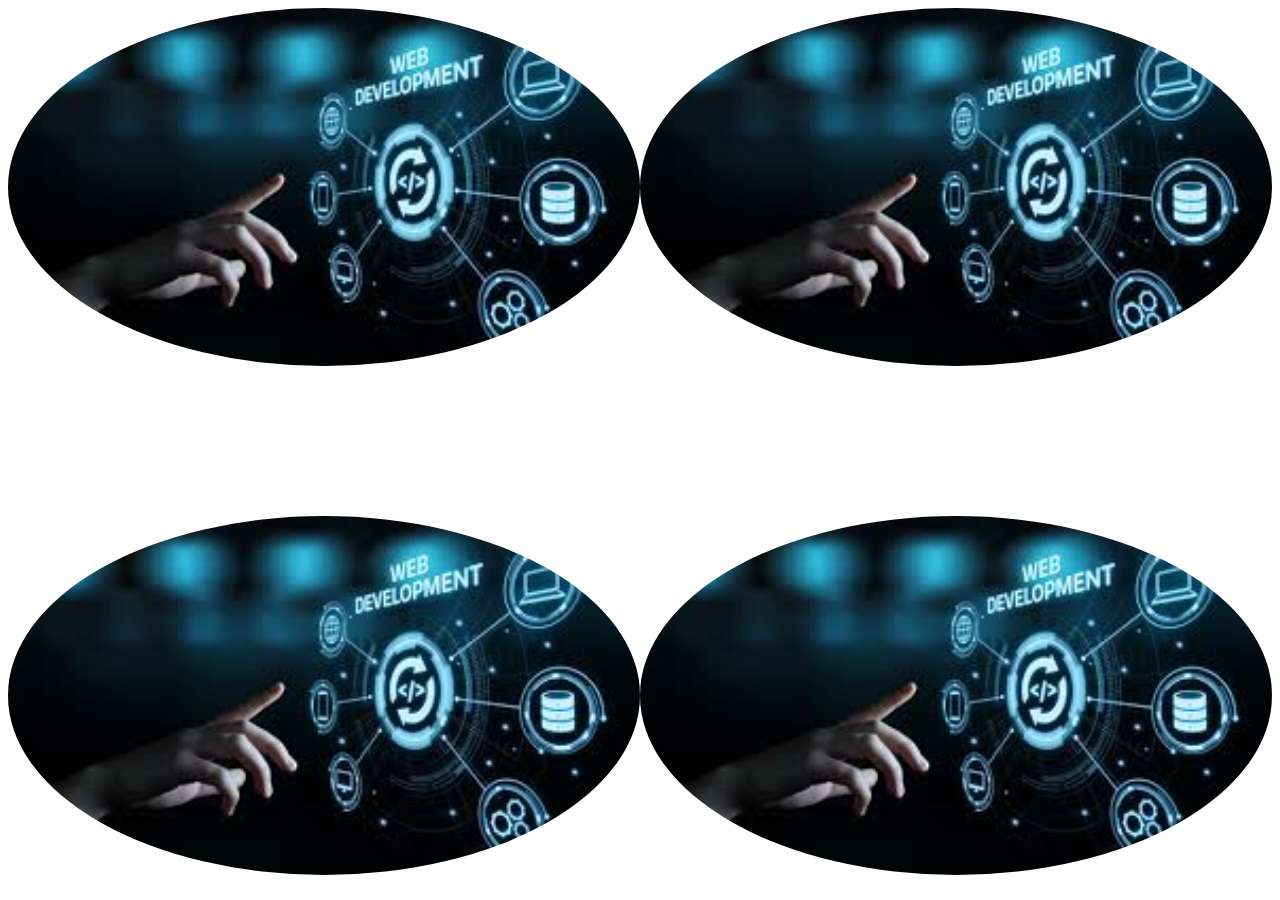
<file: batch-09/class-03/index.html>
<!DOCTYPE html>
<html lang="en">

<head>
    <meta charset="UTF-8">
    <meta name="viewport" content="width=device-width, initial-scale=1.0">
    <title>CSS</title>
    <link rel="stylesheet" href="style.css">
</head>

<body>
    <!-- <div class="main">
        <h1>Heloo world</h1>
        <p>Lorem ipsum dolor, sit amet consectetur adipisicing elit. Eum repudiandae ullam corrupti consequatur nisi ea,
            fuga ratione, minima cum minus magnam fugiat sint inventore rem voluptatibus adipisci excepturi? Ratione,
            perferendis.</p>
        <a href="#">Google</a>

    </div>
    <img src="../class-02/image.jpg" alt="img1">

    <div id="row">
        <div class="center-div">
            <h1>Heloo world</h1>
            <p>Lorem ipsum dolor, sit amet consectetur adipisicing elit. Eum repudiandae ullam corrupti consequatur nisi
                ea,
                fuga ratione, minima cum minus magnam fugiat sint inventore rem voluptatibus adipisci excepturi?
                Ratione,
                perferendis.</p>
            <a href="#">Google</a>

        </div>

        <div class="center-div">
            <h1>Heloo world</h1>
            <p>Lorem ipsum dolor, sit amet consectetur adipisicing elit. Eum repudiandae ullam corrupti consequatur nisi
                ea,
                fuga ratione, minima cum minus magnam fugiat sint inventore rem voluptatibus adipisci excepturi?
                Ratione,
                perferendis.</p>
            <a href="#">Google</a>

        </div>
    </div> -->

    <!-- <div class="row-2">
        <h1>hello</h1>
        <h2>world</h2>
    </div>

    <button type="submit">Submit</button>

    <div class="bg">
        <h1>MERN STACK</h1>
        <p>Lorem ipsum dolor sit amet, consectetur adipisicing elit. Voluptate animi explicabo aspernatur incidunt
            tempora laborum repudiandae natus quae accusamus omnis? Officiis rem dicta laboriosam magnam deserunt!
            Voluptatem neque quae corporis?</p>
    </div> -->


    <div class="main-div">
        <div class="img1">
            <img src="../class-02/image.jpg" alt="img1">
            <img src="../class-02/image.jpg" alt="img1">
        </div>

        <div class="img2">
            <img src="../class-02/image.jpg" alt="img1">
            <img src="../class-02/image.jpg" alt="img1">
        </div>
    </div>


</body>

</html>
</file>
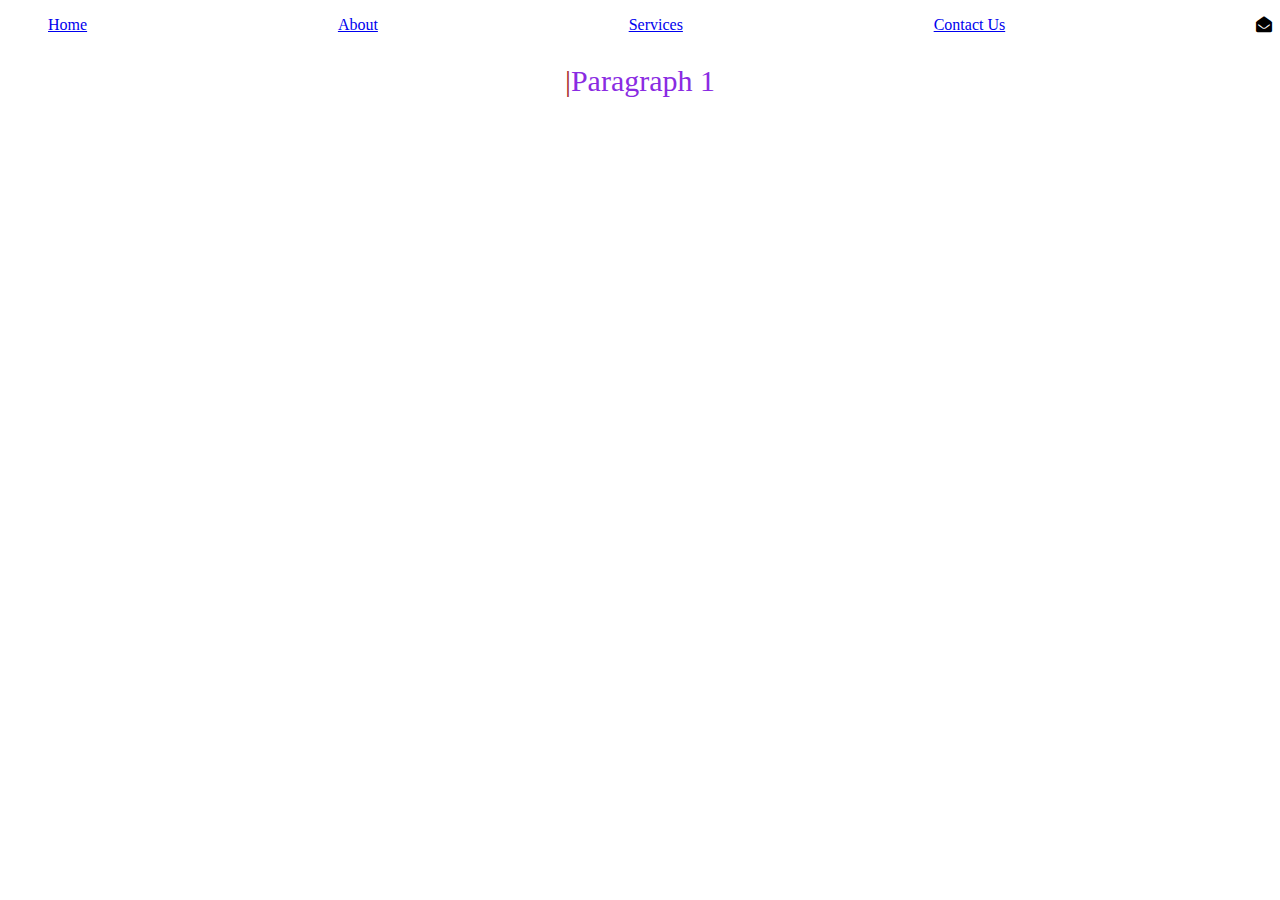
<file: batch-09/class-05/index.html>
<!DOCTYPE html>
<html lang="en">
<head>
    <meta charset="UTF-8">
    <meta name="viewport" content="width=device-width, initial-scale=1.0">
    <title>Pesaudo Element</title>
    <link rel="stylesheet" href="style.css">
    <link rel="stylesheet" href="https://cdnjs.cloudflare.com/ajax/libs/font-awesome/4.7.0/css/font-awesome.min.css">
</head>
<body>
    <!-- Pesaudo elements -->
    <div class="navbar">
        <ul class="lists">
            <li><a href="#">Home</a></li>
            <li><a href="#">About</a></li>
            <li><a href="#">Services</a></li>
            <li><a href="#">Contact Us</a></li>
            <i class="fa fa-envelope-open" aria-hidden="true"></i>
        </ul>
    </div>

     <div id="main">
         <p>Paragraph 1</p>
         
        <!-- <img src="../class-02/image.jpg" alt="" width=200 height="200"> -->
     </div>
</body>
</html>
</file>
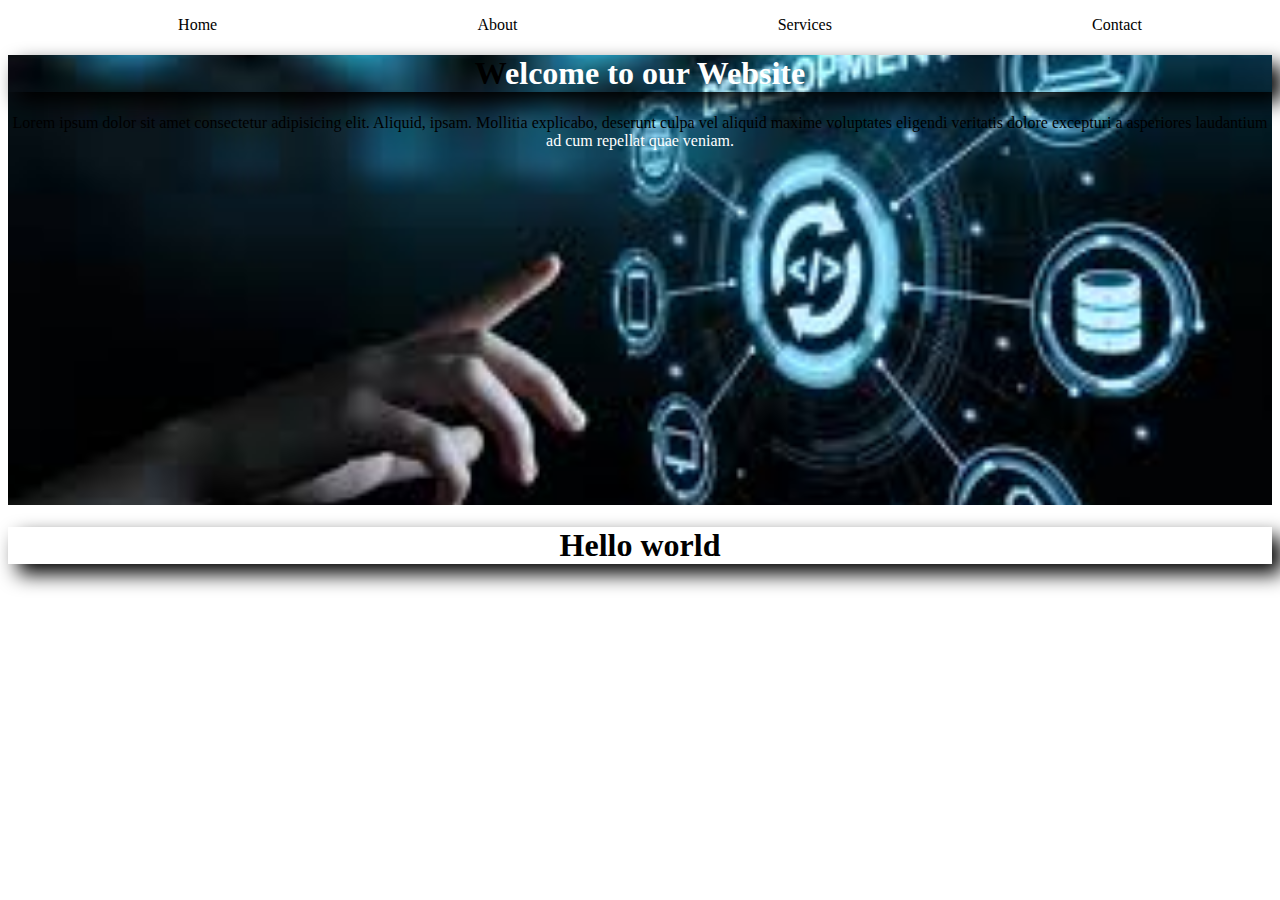
<file: batch-09/class-06/index.html>
<!DOCTYPE html>
<html lang="en">

<head>
    <meta charset="UTF-8">
    <meta name="viewport" content="width=device-width, initial-scale=1.0">
    <title>Responsiveness</title>
    <link rel="stylesheet" href="style.css">
</head>

<body>
    <nav>
        <div>
            <ul>
                <li>Home</li>
                <li>About</li>
                <li>Services</li>
                <li>Contact</li>
            </ul>
        </div>
    </nav>

    <div class="hero">
        <h1><span>W</span>elcome to our Website</h1>
        <p>Lorem ipsum dolor sit amet consectetur adipisicing elit. Aliquid, ipsam. Mollitia explicabo, deserunt culpa
            vel aliquid maxime voluptates eligendi veritatis dolore excepturi a asperiores laudantium ad cum repellat
            quae veniam.</p>
    </div>

    <h1>Hello world</h1>
</body>

</html>
</file>
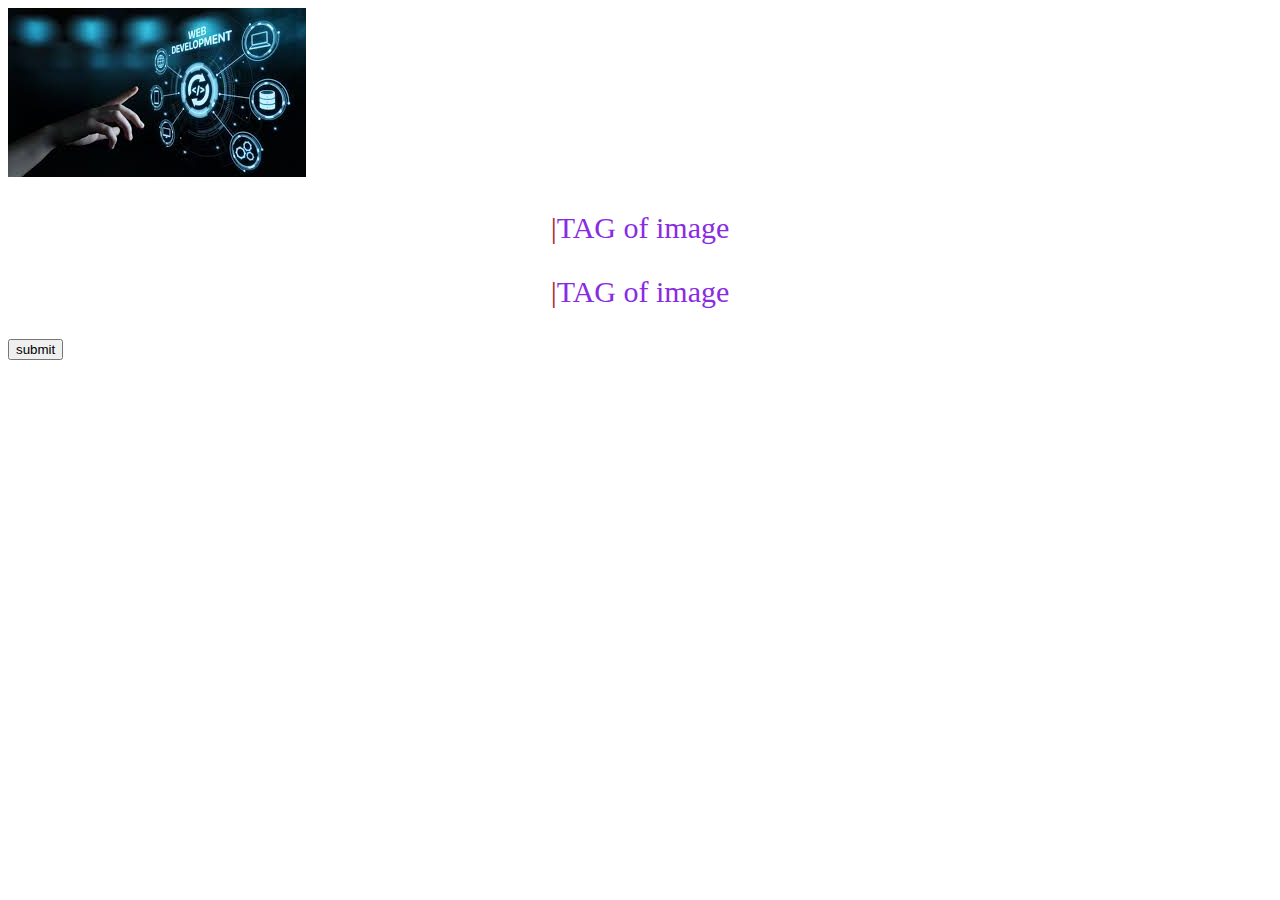
<file: batch-09/class04/index.html>
<!DOCTYPE html>
<html lang="en">

<head>
    <meta charset="UTF-8">
    <meta name="viewport" content="width=device-width, initial-scale=1.0">
    <title>Document</title>
    <link rel="stylesheet" href="style.css">
</head>

<body>
    <!-- <style>

    </style> -->
    <div>
        <!-- <h1>GRID</h1>
        <div class="grid">
            <div>
                <img src="https://encrypted-tbn0.gstatic.com/images?q=tbn:ANd9GcQJ3TNwC3SCsxus2SfkzWf4ZwfKDrRfA9qWHw&s"
                    alt="">
            </div>

            <div>
                <img src="https://encrypted-tbn0.gstatic.com/images?q=tbn:ANd9GcRD6tI-tSkymlQkTIjvGwjDKOVKnD0tZsYGhQ&s"
                    alt="">
            </div>

            <div>
                <img src="https://encrypted-tbn0.gstatic.com/images?q=tbn:ANd9GcTagNiact9GuMoqP-_NByXgR9o_TxOaehXoc85CIcpY807hGRaU0rAeHCXOdsqmqmn4ovc&usqp=CAU"
                    alt="">
            </div>

            <div>
                <img src="https://encrypted-tbn0.gstatic.com/images?q=tbn:ANd9GcTaHAsufr7XDvmm0NRwtwwCkm_4A38OET0keA&s"
                    alt="">
            </div>

            <div>
                <img src="https://encrypted-tbn0.gstatic.com/images?q=tbn:ANd9GcTaHAsufr7XDvmm0NRwtwwCkm_4A38OET0keA&s"
                    alt="">
            </div>

            <div>
                <img src="https://encrypted-tbn0.gstatic.com/images?q=tbn:ANd9GcTaHAsufr7XDvmm0NRwtwwCkm_4A38OET0keA&s"
                    alt="">
            </div>

            <div>
                <img src="https://encrypted-tbn0.gstatic.com/images?q=tbn:ANd9GcTaHAsufr7XDvmm0NRwtwwCkm_4A38OET0keA&s"
                    alt="">
            </div>

            <div>
                <img src="https://encrypted-tbn0.gstatic.com/images?q=tbn:ANd9GcTaHAsufr7XDvmm0NRwtwwCkm_4A38OET0keA&s"
                    alt="">
            </div>

            <div>
                <img src="https://encrypted-tbn0.gstatic.com/images?q=tbn:ANd9GcTaHAsufr7XDvmm0NRwtwwCkm_4A38OET0keA&s"
                    alt="">
            </div>
        </div>

        <h1>hello</h1>


        <div class="justify">
            <div>
                <img src="../class-02/image.jpg" alt="" style="align-self: center;">
            </div>
            <div>
                <img src="../class-02/image.jpg" alt="">

            </div>
            <div>
                <img src="../class-02/image.jpg" alt="">

            </div>
        </div>

         <p>Lorem ipsum dolor sit, amet consectetur adipisicing elit. Pariatur porro modi nesciunt sequi magni
            repellendus tempora optio? Quo qui aspernatur praesentium, deleniti aliquid nihil possimus amet quod
            vitae, ullam eius?</p> -->


        <!-- <div class="right">
            <h2>hello</h2>
            <p>Lorem ipsum dolor sit, amet consectetur adipisicing elit. </p>
            <button type="submit">submit</button>
        </div> -->

        <!-- <div class="center">
            <h2>hello</h2>
            <h2>world</h2>
            <button type="submit">submit</button>
        </div> -->


        <div class="image1">
            <img src="../class-02/image.jpg" alt="">
            <div class="text">
                <p>TAG of image</p>
                <p>TAG of image</p>
            </div>

            <button type="submit">submit</button>
        </div>
    </div>
</body>

</html>
</file>
<file: batch-09/class-03/style.css>
.main{
    background-color: blue;
    color: #fff;
    padding: 20px;
    margin: 20px;

}

.main h1{
    text-align: center;
    font-family: 'Gill Sans', 'Gill Sans MT', Calibri, 'Trebuchet MS', sans-serif;
    font-size: 3rem;

}

img {
    width: 50%;
    height: 50%;
    border-radius: 50%;

}

.center-div{
    /* border: 1px solid; */
    /* width: 50%; */
    /* display: flex;
    align-items: center;
    justify-content: center; */
}

#row {
    display: flex;
    justify-content: space-between;
}

.row-2{
    display: flex;
    justify-content: space-evenly;
    /* margin-bottom: 70px; */
}

.row-2 h2{
    border: 1px solid green;
    border-radius: 50%;
}

button{
    /* border: 1px solid white; */
    padding: 10px;
    /* margin: 10px; */
    width: 20%;
    border-radius: 10px;
    background-color: yellow;
    border: none;
    color: brown;
    margin-top: 70px;
    margin-left: 50px;
}

.bg{
    background-image: url("https://encrypted-tbn0.gstatic.com/images?q=tbn:ANd9GcRitS6XUAh0MRgcS46Lf7zNcPzUgbPILJ8NpQ&s");
    background-position: center center;
    background-repeat: no-repeat;
    background-size: cover;
    border: 1px solid;
    /* color: #fff; */
}

.main-div {
    display: flex;
    flex-direction: column;
}

.img1{
    display: flex;
    margin-bottom: 150px;
}

.img2{
    display: flex;
}
</file>
<file: batch-09/class-05/style.css>
#main {}

p {
    color: blueviolet;
    font-size: 30px;
    text-align: center;
    /* margin-left: 20px; */
}

p::before {
    content: "|";
    color: brown;
}

.navbar {
    /* display: flex; */
}

.lists {
    list-style-type: none;
    display: flex;
    justify-content: space-between;
}

/* media quries */

/* For Mobile Devices */
@media screen and (min-width: 320px) and (max-width: 480px) {

    .lists {
        display: none;
    }

    .hero {}



    p {
        font-size: 20px;
        background-color: black;
        color: wheat;
    }

    img {
        width: 100%;
        border-radius: 50%;
    }
}


/* For iPads, Tablets. */
@media screen and (min-width: 481px) and (max-width: 768px) {
    
    .lists {
        display: none;
    }

    /* p {
        font-size: 10px;
        background-color: blue;
        color: #fff;
    } */
}


/* For Small screens, laptops. */
@media screen and (min-width: 769px) and (max-width: 1024px) {}

/* For Desktops, large screens. */
@media screen and (min-width: 1025px) and (max-width: 1200px) {}
</file>
<file: batch-09/class-06/style.css>
*{
    box-sizing: border-box;
}

nav ul {
    display: flex;
    justify-content: space-around;
}
nav ul li{
    list-style-type: none;
}

.hero{
    background-image: url("../class-01/image1.jpg");
    background-position: center center;
    background-repeat: no-repeat;
    background-size: cover;
    color: #fff;
    height: 50vh;

}

h1{
    text-align: center;
    box-shadow: 10px 10px 20px #000;
}
p{
    text-align: center;
}

h1::first-letter{
    color: #000;
}

p::first-line{
    color: #000;
}

/* For mobile */
@media screen and (min-width: 320px) and (max-width: 480px) {}


/* For iPads, Tablets. */
@media screen and (min-width: 481px) and (max-width: 768px) {}


/* For Small screens, laptops. */
@media screen and (min-width: 769px) and (max-width: 1024px) {}

/* For Desktops, large screens. */
@media screen and (min-width: 1025px) and (max-width: 1200px) {}
</file>
<file: batch-09/class04/style.css>
#main {}

p {
    color: blueviolet;
    font-size: 30px;
    text-align: center;
    /* margin-left: 20px; */
}

p::before {
    content: "|";
    color: brown;
}

.navbar {
    /* display: flex; */
}

.lists {
    list-style-type: none;
    display: flex;
    justify-content: space-between;
}

/* media quries */

/* For Mobile Devices */
@media screen and (min-width: 320px) and (max-width: 480px) {

    .lists {
        display: none;
    }

    .hero {}



    p {
        font-size: 20px;
        background-color: black;
        color: wheat;
    }

    img {
        width: 100%;
        border-radius: 50%;
    }
}


/* For iPads, Tablets. */
@media screen and (min-width: 481px) and (max-width: 768px) {
    
    .lists {
        display: none;
    }

    /* p {
        font-size: 10px;
        background-color: blue;
        color: #fff;
    } */
}


/* For Small screens, laptops. */
@media screen and (min-width: 769px) and (max-width: 1024px) {}

/* For Desktops, large screens. */
@media screen and (min-width: 1025px) and (max-width: 1200px) {}
</file>
